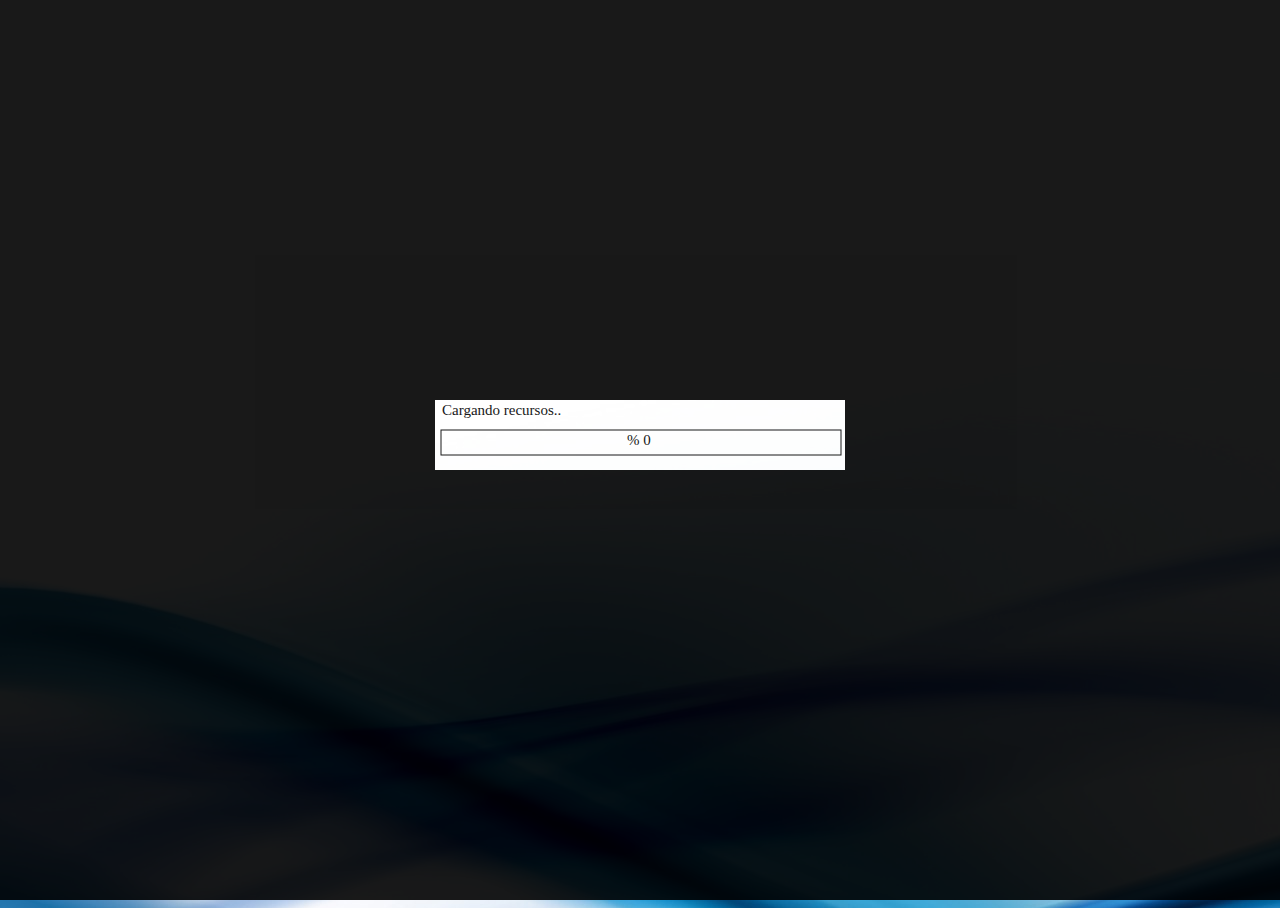
<file: index.htm>
<html>
	<head>
		<title>Configuraci�n de controladores IngAvanzada</title>
			<script type="text/javascript">
			function CheckOrigen()
			{
				window.location="./web/index.xhtml";
/*				var url=document.location.href;
				if(url.indexOf("file:///")==-1 && url.indexOf("127.0.0.1")==-1  && url.indexOf("localhost")==-1)
					window.location="./web/index.xhtml";
				document.getElementById("remotehost").disabled=false;
				document.getElementById("Ingesar").disabled=false;*/
			}
			function gohome()
			{
				var rhost=document.getElementById('remotehost').value;
				if(document.location.href.indexOf("file:///")!=-1)
					window.location="./web/index.xht?rhost="+rhost;
				else	
					window.location="./web/index.xhtml?rhost="+rhost;
			}
			</script>
	</head>
	<body onload="CheckOrigen();">
	<center>
	<table  border="0" cellpadding="0" cellspacing="0" bgcolor="#FFFFFF" width=100%>
	 <tr> 
	  <td align="right"> <font color="#000000" size="4" face="Verdana">Direccion IP </font></td>
	  <td align="left">&nbsp;<input type="text"disabled="disabled"  id="remotehost" size="12" value="192.168.0.161">&nbsp;</td>
	 </tr>
	 <tr align="center" valign="middle"> 
	  <td colspan="2"><input type="button" disabled="disabled"  onclick="gohome();" id="Ingesar" value="Entrar"></td>
	 </tr>
	</table>
	 </center>
	</body>
</html>
</file>
